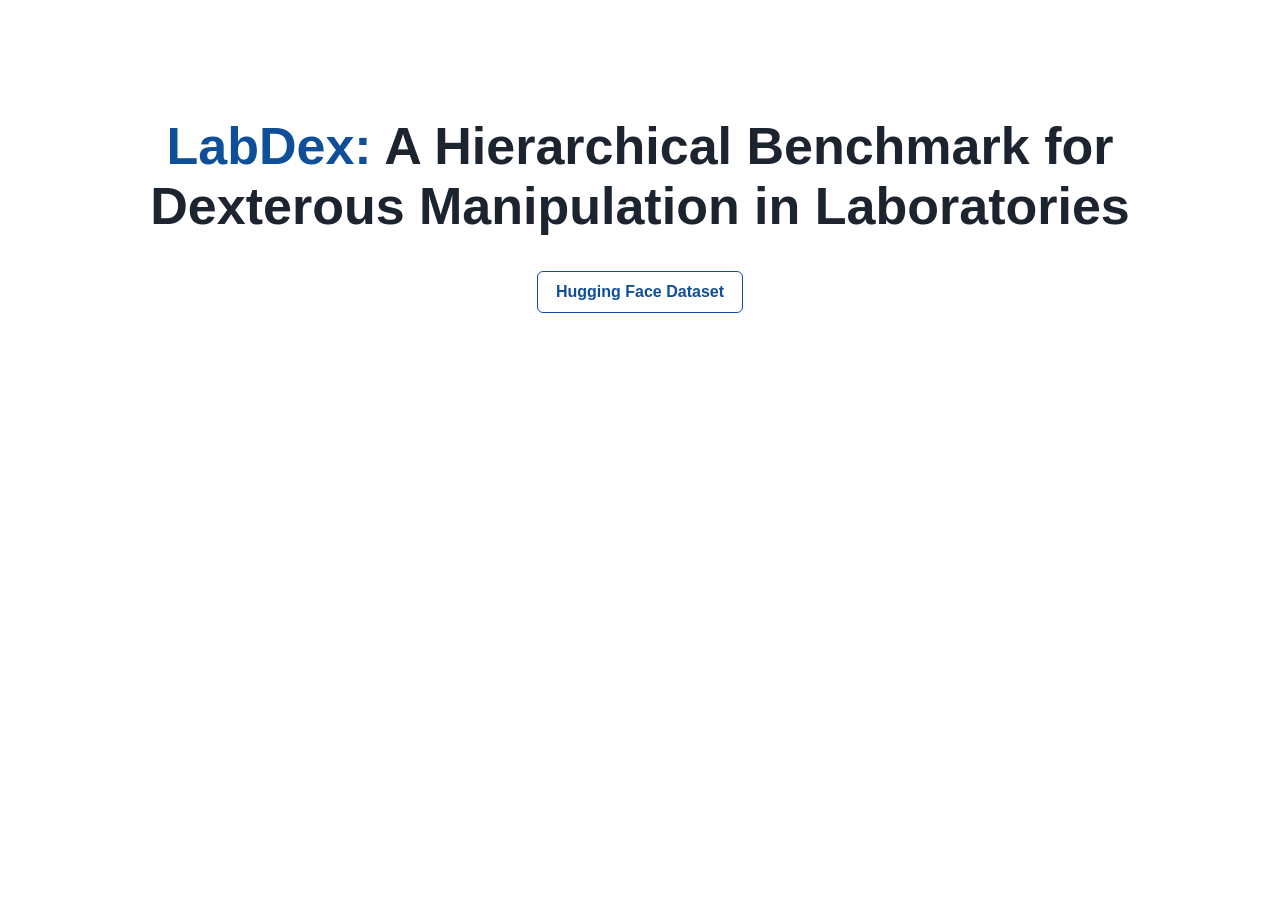
<file: website/index.html>
<!doctype html>
<html lang="en">
  <head>
    <meta charset="utf-8" />
    <meta name="viewport" content="width=device-width, initial-scale=1" />
    <meta
      name="description"
      content="LabDex: A Hierarchical Benchmark for Dexterous Manipulation in Laboratories."
    />
    <title>LabDex: A Hierarchical Benchmark for Dexterous Manipulation in Laboratories</title>
    <link rel="stylesheet" href="style.css" />
  </head>
  <body>
    <main class="project-page">
      <div class="project-header">
        <h1>
          <span class="project-name">LabDex:</span>
          A Hierarchical Benchmark for Dexterous Manipulation in Laboratories
        </h1>
        <a
          class="dataset-link"
          href="https://huggingface.co/datasets/serandt/LabDex"
          target="_blank"
          rel="noopener noreferrer"
        >
          Hugging Face Dataset
        </a>
      </div>
    </main>
  </body>
</html>
</file>
<file: website/style.css>
:root {
  --accent: #0f4f99;
  --text: #1c2430;
  --background: #ffffff;
}

* {
  box-sizing: border-box;
}

html,
body {
  min-height: 100%;
}

body {
  margin: 0;
  background: var(--background);
  color: var(--text);
  font-family: "Trebuchet MS", Arial, Helvetica, sans-serif;
}

.project-page {
  display: flex;
  justify-content: center;
  width: min(100%, 1180px);
  margin: 0 auto;
  padding: 13vh 48px 80px;
}

.project-header {
  display: flex;
  flex-direction: column;
  align-items: center;
}

h1 {
  max-width: 1060px;
  margin: 0;
  font-size: 3.25rem;
  font-weight: 700;
  line-height: 1.15;
  letter-spacing: 0;
  text-align: center;
  text-wrap: balance;
}

.project-name {
  color: var(--accent);
  font-weight: 700;
}

.dataset-link {
  display: inline-flex;
  align-items: center;
  justify-content: center;
  min-height: 42px;
  margin-top: 34px;
  padding: 10px 18px;
  border: 1px solid var(--accent);
  border-radius: 6px;
  color: var(--accent);
  font-size: 1rem;
  font-weight: 700;
  line-height: 1.2;
  text-decoration: none;
  transition: background-color 160ms ease, color 160ms ease;
}

.dataset-link:hover {
  background: var(--accent);
  color: #ffffff;
}

.dataset-link:focus-visible {
  outline: 3px solid rgba(15, 79, 153, 0.25);
  outline-offset: 3px;
}

@media (max-width: 720px) {
  .project-page {
    padding: 11vh 24px 56px;
  }

  h1 {
    font-size: 2.35rem;
    line-height: 1.2;
  }
}

@media (max-width: 420px) {
  .project-page {
    padding-inline: 18px;
  }

  h1 {
    font-size: 2rem;
  }
}
</file>
